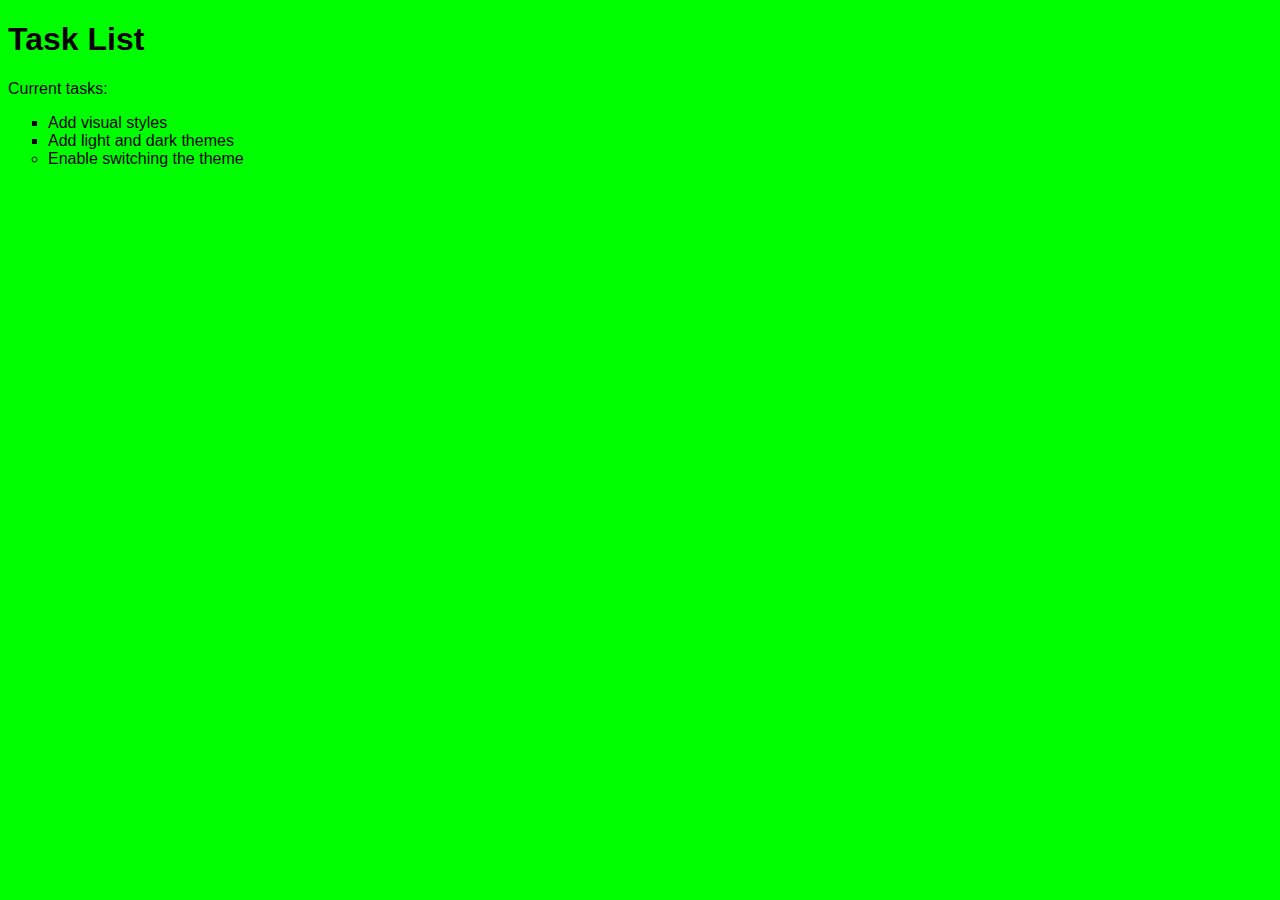
<file: index.html>
<!DOCTYPE html>
<html lang="en">
  <head>
    <meta charset="utf-8">
    <meta http-equiv="X-UA-Compatible" content="IE=edge">
    <meta name="viewport" content="width=device-width, initial-scale=1.0">
    <title>Simple website</title>
    <link rel="stylesheet" href="main.css">
  </head>
  <body  class="light-theme">
    <h1>Task List</h1>
    <p id="msg">Current tasks:</p>
    <ul>
      <li class="list">Add visual styles</li>
      <li class="list">Add light and dark themes</li>
      <li>Enable switching the theme</li>
    </ul>
  </body>
</html>
</file>
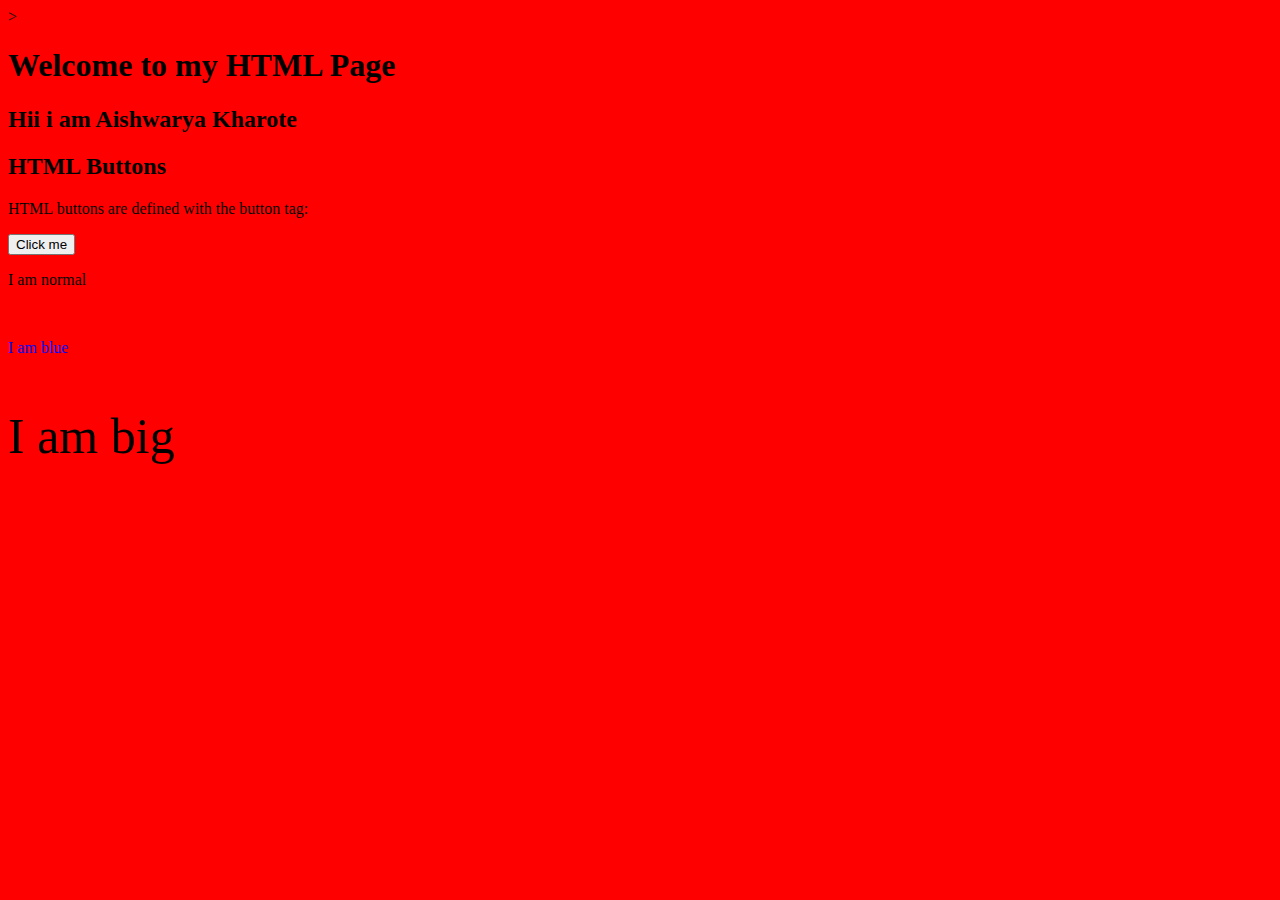
<file: First.html>
<!DOCTYPE html>
<html>
<head>
<title> Home </title>
</head>
<body  style="background-color:red;">>
<h1>Welcome to my HTML Page </h1>
<h2>Hii i am Aishwarya Kharote </h2>
<h2>HTML Buttons</h2>
<p>HTML buttons are defined with the button tag:</p>

<button>Click me</button>
<p>I am normal</p>
<p style="color:red;">I am red</p>
<p style="color:blue;">I am blue</p>
<p style="font-size:50px;">I am big</p>



</body>
</html>
</file>
<file: main.css>
:root {
  --green: #00FF00;
  --white: #ffffff;
  --black: #000000;
}
* {
  color: var(--fontColor);
  font-family: helvetica;
}
body {
    background: var(--bg);
}

ul {
    font-family: helvetica;
}
li {
  list-style: circle;
}

.list {
  list-style: square;
}

 
.light-theme {
  --bg: var(--green);
  --fontColor: var(--black);
}
.dark-theme {
  --bg: var(--black);
  --fontColor: var(--green);
}
</file>
